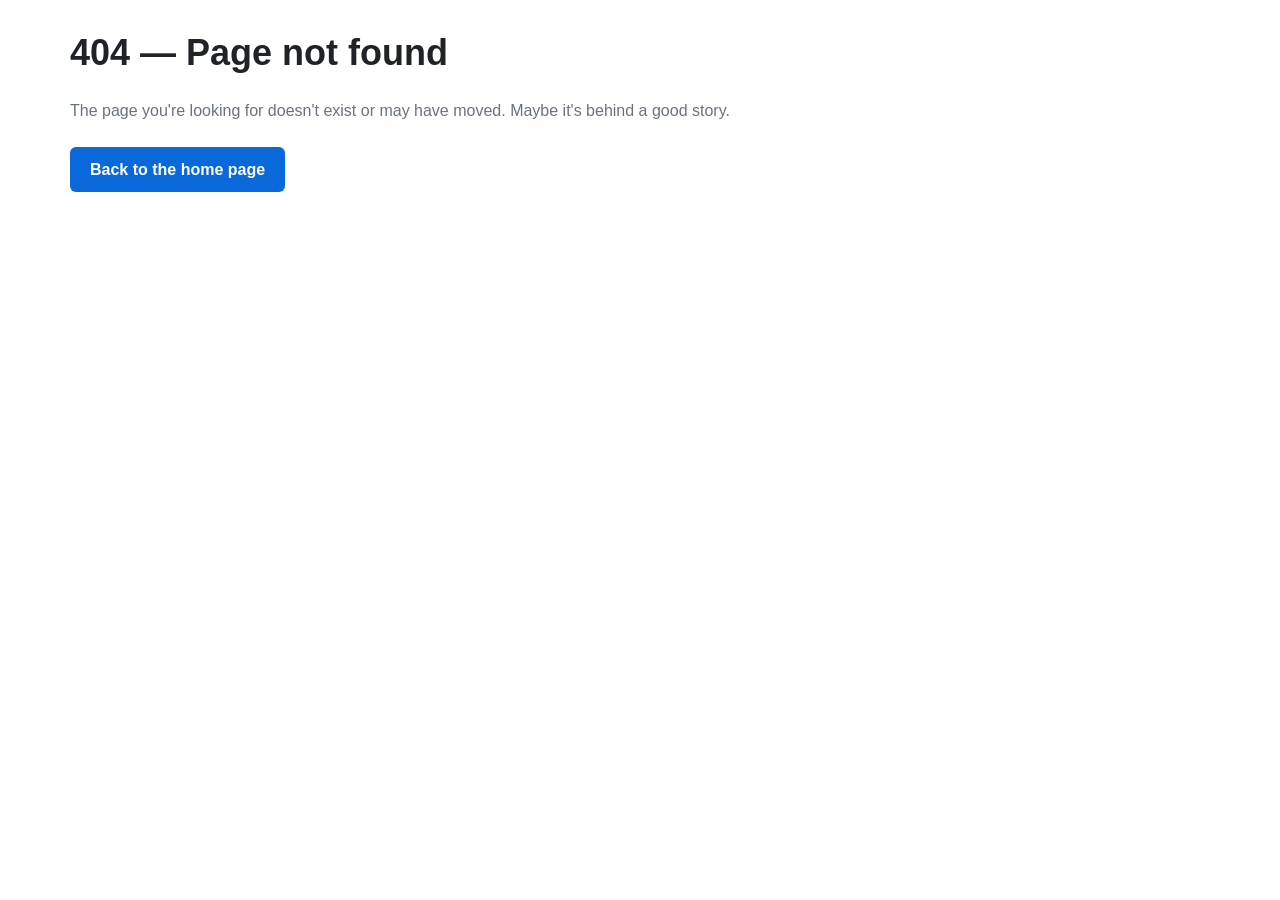
<file: index.html>
<!doctype html>
<html lang="en">
  <head>
    <meta charset="UTF-8" />
    <meta name="viewport" content="width=device-width, initial-scale=1.0" />
    <title>CodeHatch — The Developer Digest</title>
    <meta
      name="description"
      content="Fresh stories about building for the web — React, CSS, performance, and the engineering culture that shapes it."
    />
    <link rel="icon" href="/favicon.svg" />
    <script
      async
      src="https://pagead2.googlesyndication.com/pagead/js/adsbygoogle.js?client=ca-pub-7510332808716092"
      crossorigin="anonymous"
    ></script>
    <script type="module" crossorigin src="/assets/index-wOba0Uae.js"></script>
    <link rel="stylesheet" crossorigin href="/assets/index-CrVo2qmG.css">
  </head>
  <body>
    <div id="root"></div>
  </body>
</html>
</file>
<file: assets/index-CrVo2qmG.css>
:root{--bg:#fff;--bg-soft:#f6f8fa;--border:#d0d7de;--text:#1f2328;--text-muted:#6a737d;--accent:#0969da;--accent-soft:#ddf4ff;--card:#fff;--radius:8px;--shadow:0 1px 3px #1b1f230a}*{box-sizing:border-box}html{-webkit-text-size-adjust:100%}body{color:var(--text);background:var(--bg);margin:0;font-family:-apple-system,BlinkMacSystemFont,Segoe UI,Roboto,Helvetica,Arial,sans-serif;font-size:1rem;line-height:1.6}a{color:var(--accent);text-decoration:none}a:hover{text-decoration:underline}img{max-width:100%;display:block}code{background:var(--bg-soft);border-radius:4px;padding:.15em .35em;font-family:ui-monospace,SFMono-Regular,SF Mono,Menlo,Consolas,monospace;font-size:.875em}h1{margin:0 0 1rem;font-size:2.25rem}h2{margin:2.5rem 0 1rem;font-size:1.5rem}h3{margin:1.5rem 0 .5rem;font-size:1.1rem}.muted{color:var(--text-muted)}.layout{flex-direction:column;min-height:100vh;display:flex}.layout main{flex:1}.site-header{z-index:10;background:var(--bg);border-bottom:1px solid var(--border);position:sticky;top:0}.site-header .inner{justify-content:space-between;align-items:center;max-width:1180px;margin:0 auto;padding:.75rem 1.25rem;display:flex}.logo{color:var(--text);align-items:center;gap:.4rem;font-size:1.25rem;font-weight:700;display:inline-flex}.logo span{color:var(--accent)}.site-nav{gap:.25rem;display:flex}.site-nav a{color:var(--text-muted);border-radius:var(--radius);padding:.5rem .75rem}.site-nav a:hover{color:var(--accent);background:var(--bg-soft);text-decoration:none}.leaderboard-slot{text-align:center;max-width:1180px;margin:.5rem auto 0;padding:0 1.25rem}.hero{color:#fff;text-align:center;background:linear-gradient(135deg,#174a8a 0%,#1b5f9f 60%,#0f6fbf 100%);padding:3rem 1.25rem}.hero h1{color:#fff;margin:0 0 .75rem;font-size:2.5rem}.hero p{opacity:.92;max-width:700px;margin:0 auto 2rem;font-size:1.15rem}.hero .cta{justify-content:center;gap:.75rem;display:flex}.btn{background:var(--accent);color:#fff;border-radius:6px;align-items:center;gap:.4rem;padding:.6rem 1.25rem;font-weight:600;display:inline-flex}.btn:hover{background:#075ac2;text-decoration:none}.btn-outline{background:0 0;border:1px solid #ffffff73}.container{gap:2.5rem;max-width:1180px;margin:0 auto;padding:1.5rem 1.25rem;display:flex}.content{flex:1;min-width:0}.sidebar,.sidebar-left{display:none}@media (width>=1101px){.sidebar,.sidebar-left{flex:none;align-self:flex-start;width:300px;display:block;position:sticky;top:1rem}}.article-card{border:1px solid var(--border);border-radius:var(--radius);background:var(--card);box-shadow:var(--shadow);flex-direction:column;gap:1rem;margin-bottom:1.25rem;padding:1rem;display:flex}.article-card:hover{border-color:var(--accent);text-decoration:none}.article-card img{object-fit:cover;border-radius:6px;width:100%;height:140px}.article-card .body{flex:1}.article-card .meta{color:var(--text-muted);flex-wrap:wrap;gap:.75rem;margin-bottom:.5rem;font-size:.8rem;display:flex}.article-card .meta>span{white-space:nowrap}.article-card h3{margin:0 0 .5rem;font-size:1.15rem}.article-card p{color:var(--text-muted);margin:0 0 .5rem;font-size:.9rem}.article-page .container{align-items:flex-start}.article{background:var(--card);border:1px solid var(--border);border-radius:var(--radius);box-shadow:var(--shadow);padding:2rem}.article-hero{object-fit:cover;border-radius:6px;width:100%;height:260px}.article-header{margin-bottom:1.5rem}.article-header .category{text-transform:uppercase;letter-spacing:.06em;color:var(--accent);font-size:.8rem;font-weight:600}.article-header h1{margin:0 0 .5rem;font-size:1.9rem}.article-meta{color:var(--text-muted);flex-wrap:wrap;gap:1rem;margin-bottom:.75rem;font-size:.85rem;display:flex}.article-lead{color:var(--text-muted);margin-top:0;font-size:1.05rem;font-style:italic}.article-body img{margin:1.25rem 0}.inarticle-ad{text-align:center;min-height:120px;margin:1.5rem 0}.ad-placeholder{border:2px dashed var(--border);background:var(--bg-soft);min-height:90px;color:var(--text-muted);text-transform:uppercase;letter-spacing:.06em;border-radius:6px;justify-content:center;align-items:center;font-size:.75rem;font-weight:600;display:flex}.ad-label{text-transform:uppercase;letter-spacing:.08em;color:var(--text-muted);text-align:center;margin:0 0 2px;font-size:.65rem;line-height:1}.leaderboard-slot .ad-placeholder{min-height:120px}.infeed-ad .ad-placeholder{min-height:110px}.anchor-slot .ad-placeholder{background:#fff;min-height:90px}.sidebar-ad{border:1px solid var(--border);border-radius:var(--radius);min-height:260px;color:var(--text-muted);background:var(--bg-soft);justify-content:center;align-items:center;margin-bottom:1.25rem;font-size:.8rem;display:flex}.sidebar-ad-small{min-height:130px}.anchor-slot{z-index:20;background:var(--card);border-top:1px solid var(--border);padding:.5rem 1rem;display:block;position:fixed;bottom:0;left:0;right:0;box-shadow:0 -2px 8px #1b1f230f}@media (width>=1024px){.anchor-slot{display:none}}.sidebar-title{text-transform:uppercase;letter-spacing:.06em;color:var(--text-muted);margin-top:0;font-size:.85rem}.sidebar-list{margin-top:1rem;padding:0;list-style:none}.sidebar-list li{border-bottom:1px solid var(--border);padding:.5rem 0}.sidebar-list li a{color:var(--text);font-size:.9rem}.filter-row{flex-wrap:wrap;gap:.5rem;margin:1rem 0 0;display:flex}.filter{border:1px solid var(--border);background:var(--card);cursor:pointer;color:var(--text-muted);border-radius:999px;padding:.4rem .75rem;font-size:.85rem}.filter:hover{border-color:var(--accent);color:var(--accent)}.filter.active{background:var(--accent-soft);border-color:var(--accent);color:#0d58aa;font-weight:600}.form-card{background:var(--card);border:1px solid var(--border);border-radius:var(--radius);box-shadow:var(--shadow);padding:1.75rem}.form-card h1{margin-top:0}.form-card p.lead{color:var(--text-muted)}form label{margin:1rem 0 .35rem;font-size:.85rem;font-weight:600;display:block}form label+.help{color:var(--text-muted);margin:.35rem 0 0;font-size:.8rem;display:block}form input,form textarea,form select{border:1px solid var(--border);background:var(--bg);border-radius:6px;width:100%;padding:.55rem .65rem;font-size:.95rem}form input:focus,form textarea:focus,form select:focus{outline:2px solid var(--accent);border-color:var(--accent)}form textarea{resize:vertical;min-height:120px}.form-row{gap:1rem;display:flex}.form-row>div{flex:1}.btn-row{gap:.75rem;margin-top:1.5rem;display:flex}.btn-primary{background:var(--accent);color:#fff;cursor:pointer;border:none;border-radius:6px;padding:.6rem 1.25rem;font-weight:600}.btn-primary:hover{background:#075ac2}.btn-primary:disabled{opacity:.7;cursor:not-allowed}.status{min-height:1.5rem;margin:.5rem 0;font-size:.9rem}.status.ok{color:#1a7f37}.status.err{color:#cf222e}.site-footer{border-top:1px solid var(--border);background:var(--bg-soft);margin-top:auto}.site-footer .footer-ad{max-width:1180px;margin:0 auto;padding:1.25rem 1.25rem 0}.site-footer .inner{max-width:1180px;margin:0 auto;padding:1.75rem 1.25rem 2rem}.footer-top{flex-wrap:wrap;justify-content:space-between;align-items:flex-start;gap:2rem;display:flex}.footer-brand{flex-direction:column;gap:.4rem;display:flex}.footer-brand p{color:var(--text-muted);max-width:360px}.footer-newsletter{flex-direction:column;gap:.5rem;max-width:320px;display:flex}.footer-newsletter strong{font-size:.9rem}.footer-newsletter form{flex-direction:column;gap:.5rem;display:flex}.footer-newsletter input{border:1px solid var(--border);background:var(--bg);border-radius:6px;padding:.5rem .6rem;font-size:.85rem}.newsletter-ok{color:#1a7f37;margin:0;font-size:.85rem}.newsletter-err{color:#cf222e;margin:0;font-size:.85rem}.footer-nav a{color:var(--text-muted);margin-right:1rem;padding:.25rem 0;font-size:.9rem;display:inline-block}.footer-nav a:hover{color:var(--accent);text-decoration:none}.social{gap:.5rem;display:inline-flex}.social a{color:var(--text-muted);padding:.25rem;font-size:1.15rem}.social a:hover{color:var(--accent)}.footer-bottom{border-top:1px solid var(--border);text-align:center;color:var(--text-muted);padding:1rem;font-size:.8rem}.page{align-items:flex-start;gap:2.5rem;max-width:1180px;margin:0 auto;padding:1.5rem 1.25rem;display:flex}.page .content{flex:1;min-width:0}.page .content h1{margin-top:0}@media (width<=1100px){.page{flex-direction:column}}@media (width<=768px){h1{font-size:1.9rem}h2{font-size:1.35rem}.container{flex-direction:column}.sidebar{width:100%;display:none}.hero h1{font-size:2rem}.hero p{font-size:1rem}.article-card,.article{padding:1rem}}
</file>
